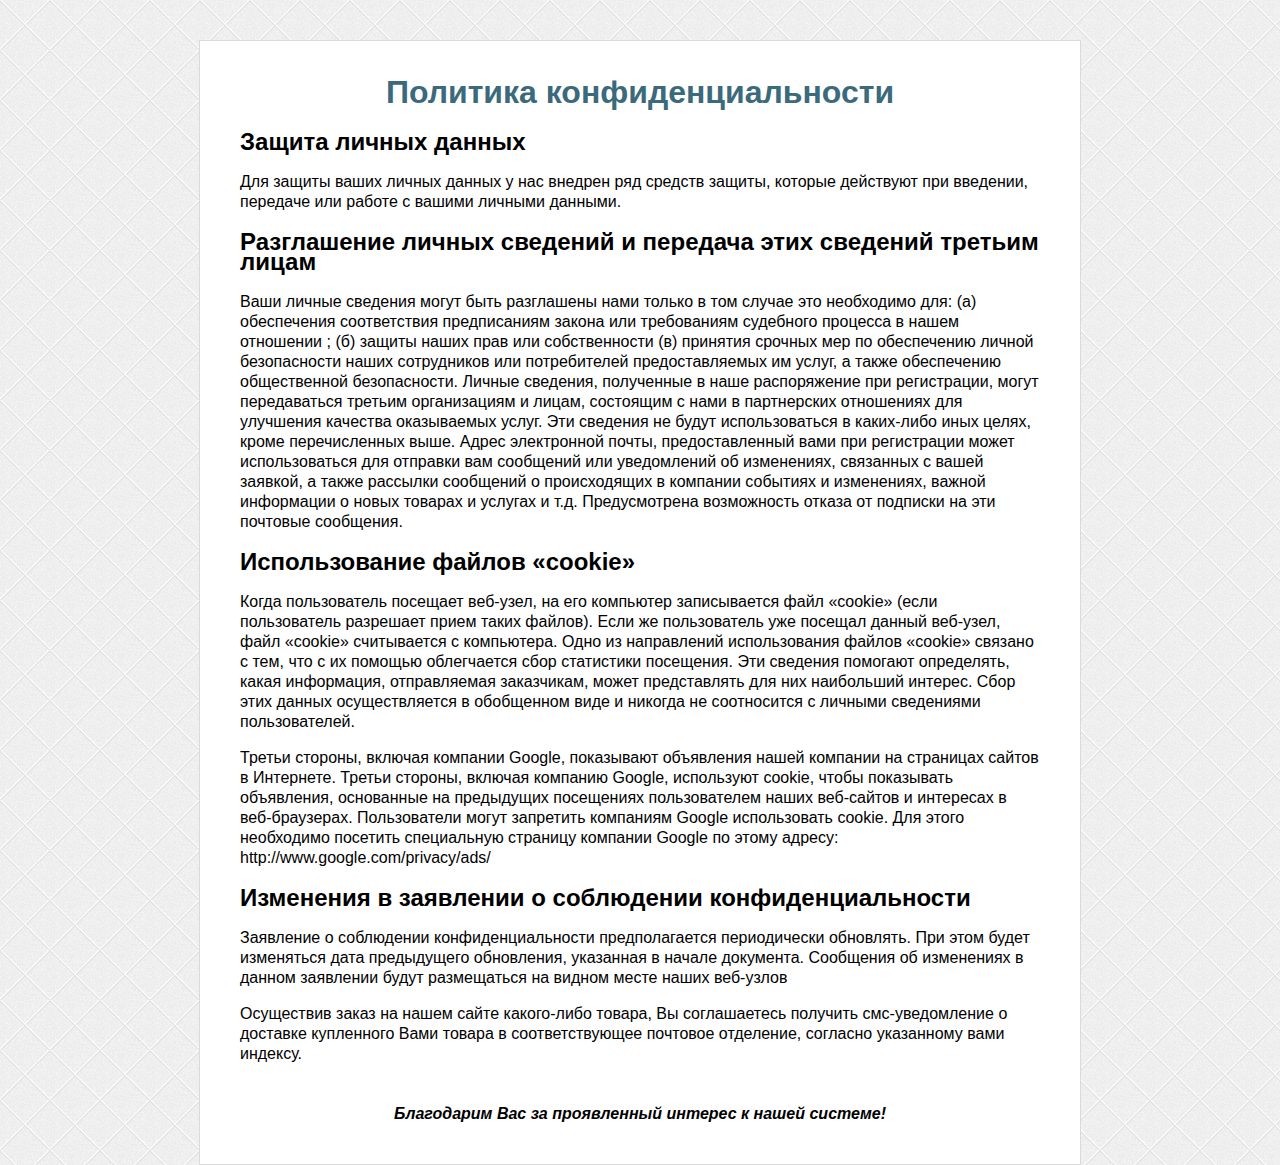
<file: project-main/politics.html>
<!DOCTYPE html>
<html lang="ru"><head><meta http-equiv="Content-Type" content="text/html; charset=UTF-8">
    
    <title>Политика конфиденциальности</title>
    <meta name="viewport" content="width=device-width">
    <style>
	body, html{
    min-height: 100%;
    margin:0px;
    padding: 0px;
    background: url('[data-uri]');
}
body{
    padding-top: 40px;
}
.block_more_info{
    max-width: 800px;

    margin: 0px auto;
    background: #fff;
    font-family: Arial;
    padding: 20px 40px 40px 40px;
    border: 1px solid #DADADA;
    line-height: 20px;
}
.block_more_info h1{
    color: #3B6A7C;
    margin-bottom: 30px;
    text-align: center;
}
.s1{
    font-style: italic;
    text-align: center;
    margin: 40px 0 0 0;
    font-weight: bold;
}
@media screen and (max-width: 540px){
    .block_more_info{
        padding:0 10px;

    }
    body{
        padding-bottom:40px;
    }
    .block_more_info h1{
        font-size: 27px;
    }
	</style>
</head>
<body cz-shortcut-listen="true">
<div class="block_more_info">
    <h1>Политика конфиденциальности</h1>

    <h2>Защита личных данных</h2>
    <p>Для защиты ваших личных данных у нас внедрен ряд средств защиты, которые действуют при введении, передаче или работе с вашими личными данными.</p>

    <h2>Разглашение личных сведений и передача этих сведений третьим лицам</h2>
    <p>Ваши личные сведения могут быть разглашены нами  только в том случае это необходимо для: (а) обеспечения соответствия предписаниям закона или требованиям судебного процесса в нашем отношении ; (б) защиты наших прав или собственности (в) принятия срочных мер по обеспечению личной безопасности наших сотрудников или потребителей предоставляемых им услуг, а также обеспечению общественной безопасности. Личные сведения, полученные в наше распоряжение при регистрации, могут передаваться третьим организациям и лицам, состоящим с нами в партнерских отношениях для улучшения качества оказываемых услуг.  Эти сведения не будут использоваться в каких-либо иных целях, кроме перечисленных выше.   Адрес электронной почты, предоставленный вами при регистрации может использоваться для отправки вам сообщений или уведомлений об изменениях, связанных с вашей заявкой, а также  рассылки сообщений о происходящих в компании событиях и изменениях, важной информации о новых товарах и услугах и т.д.  Предусмотрена возможность отказа от подписки на эти почтовые сообщения.</p>

    <h2>Использование файлов «cookie»</h2>
    <p>Когда пользователь посещает веб-узел, на его компьютер записывается файл «cookie» (если пользователь разрешает прием таких файлов). Если же пользователь уже посещал данный веб-узел, файл «cookie» считывается с компьютера. Одно из направлений использования файлов «cookie» связано с тем, что с их помощью облегчается сбор статистики посещения. Эти сведения помогают определять, какая информация, отправляемая заказчикам, может представлять для них наибольший интерес. Сбор этих данных осуществляется в обобщенном виде и никогда не соотносится с личными сведениями пользователей.</p>
    <p>Третьи стороны, включая компании Google, показывают объявления нашей компании на страницах сайтов в Интернете. Третьи стороны, включая компанию  Google, используют cookie, чтобы показывать объявления, основанные на предыдущих посещениях пользователем наших веб-сайтов и интересах в веб-браузерах. Пользователи могут запретить компаниям Google использовать cookie. Для этого необходимо посетить специальную страницу компании Google по этому адресу: http://www.google.com/privacy/ads/</p>

    <h2>Изменения в заявлении о соблюдении конфиденциальности</h2>
    <p>Заявление о соблюдении конфиденциальности предполагается периодически обновлять. При этом будет изменяться дата предыдущего обновления, указанная в начале документа. Сообщения об изменениях в данном заявлении будут размещаться на видном месте наших веб-узлов</p>
    <p>Осуществив заказ на нашем сайте какого-либо товара, Вы соглашаетесь получить смс-уведомление о доставке купленного Вами товара в соответствующее почтовое отделение, согласно указанному вами индексу.</p>
    <p class="s1">Благодарим Вас за проявленный интерес к нашей системе! </p>
</div>


</body></html>
</file>
